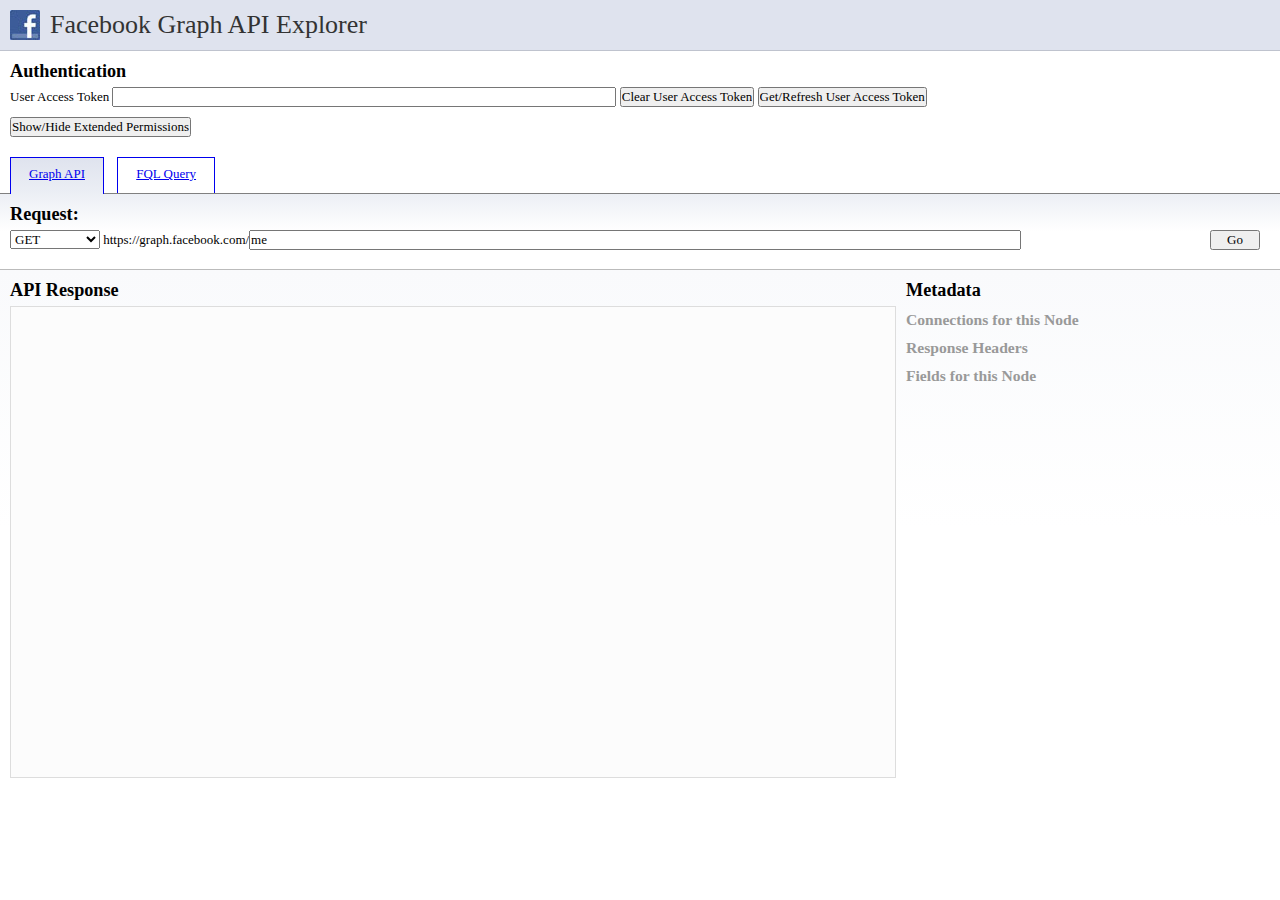
<file: index.html>
<!DOCTYPE html PUBLIC "-//W3C//DTD HTML 4.01 Transitional//EN"
   "http://www.w3.org/TR/html4/loose.dtd">

<html lang="en">
<head>
	<meta http-equiv="Content-Type" content="text/html; charset=utf-8">
	<title>Facebook Graph API Explorer</title>
	<link rel="shortcut icon" href="http://facebook.com/favicon.ico" />
	
  <meta property="og:title" content="Facebook Graph API Explorer"/>
  <meta property="og:type" content="website"/>
  <meta property="og:url" content="https://www.simoncross.com/fb/graph/"/>
  <meta property="og:image" content="https://www.simoncross.com/fb/graph/f_logo.png"/>
  <meta property="og:site_name" content="SimonCross.com"/>
  <meta property="fb:app_id" content="167160903315323"/>
	
	<link rel="stylesheet" type="text/css" href="reset.css">
	<link rel="stylesheet" type="text/css" href="base.css">
	<script src="jquery-1.4.4.min.js" type="text/javascript" charset="utf-8"></script>
	<script src="jquery.query-2.1.7.js" type="text/javascript" charset="utf-8"></script>
	<script src="jquery.history.js" type="text/javascript" charset="utf-8"></script>
	<script src="jquery.cookie.js" type="text/javascript" charset="utf-8"></script>
	<script src="base.js" type="text/javascript" charset="utf-8"></script>
</head>
<body>

<div id="header">
	<h1>Facebook Graph API Explorer</h1>
	<iframe id="fb-like" src="http://www.facebook.com/plugins/like.php?href=https%3A%2F%2Fwww.simoncross.com%2Ffb%2Fgraph%2F&amp;layout=standard&amp;show_faces=false&amp;width=450&amp;action=like&amp;font&amp;colorscheme=light&amp;height=35" scrolling="no" frameborder="0" style="border:none; overflow:hidden; width:450px; height:35px;" allowTransparency="true"></iframe>
</div>

<div id="auth-panel">
	<h2>Authentication</h2>
	<label id="access_token_label" for="access_token">User Access Token</label>
	<input type="text" id="access_token" value="" name="access_token" />
	<input type="button" id="clear_access_token" value="Clear User Access Token" />
	<input type="submit" id="start_auth" value="Get/Refresh User Access Token" />
	<form id="perms" style="display:none">
		<fieldset id="perms_pub">
			<legend>Publishing &amp; Management Permissions</legend>
			
			<input type="checkbox" id="perms_publish_stream" name="publish_stream" value="1">
			<label for="perms_publish_stream">publish_stream</label>
			
			<input type="checkbox" id="perms_create_event" name="create_event" value="1">
			<label for="perms_create_event">create_event</label>
			
			<input type="checkbox" id="perms_rsvp_event" name="rsvp_event" value="1">
			<label for="perms_rsvp_event">rsvp_event</label>
			
			<input type="checkbox" id="perms_sms" name="sms" value="1">
			<label for="perms_sms">sms</label>
			
			<input type="checkbox" id="perms_offline_access" name="offline_access" value="1">
			<label for="perms_offline_access">offline_access</label>
			
			<input type="checkbox" id="perms_publish_checkins" name="publish_checkins" value="1">
			<label for="perms_publish_checkins">publish_checkins</label>
			
			<input type="checkbox" id="perms_manage_pages" name="manage_pages" value="1">
			<label for="perms_manage_pages">manage_pages</label>
		
			<input type="checkbox" id="perms_read_insights" name="read_insights" value="1">
			<label for="perms_read_insights">read_insights</label>
			
		</fieldset>
		
		<fieldset id="perms_user">
			<legend>User Permissions</legend>
			
			<input type="checkbox" id="perms_user_about_me" name="user_about_me" value="1">
			<label for="perms_user_about_me">user_about_me</label>
			
			<input type="checkbox" id="perms_user_activities" name="user_activities" value="1">
			<label for="perms_user_activities">user_activities</label>
			
			<input type="checkbox" id="perms_user_birthday" name="user_birthday" value="1">
			<label for="perms_user_birthday">user_birthday</label>
			
			<input type="checkbox" id="perms_user_education_history" name="user_education_history" value="1">
			<label for="perms_user_education_history">user_education_history</label>
			
			<input type="checkbox" id="perms_user_events" name="user_events" value="1">
			<label for="perms_user_events">user_events</label>
			
			<input type="checkbox" id="perms_user_groups" name="user_groups" value="1">
			<label for="perms_user_groups">user_groups</label>
			
			<input type="checkbox" id="perms_user_hometown" name="user_hometown" value="1">
			<label for="perms_user_hometown">user_hometown</label>
			
			<input type="checkbox" id="perms_user_interests" name="user_interests" value="1">
			<label for="perms_user_interests">user_interests</label>

			<input type="checkbox" id="perms_user_likes" name="user_likes" value="1">
			<label for="perms_user_likes">user_likes</label>
			
			<input type="checkbox" id="perms_user_location" name="user_location" value="1">
			<label for="perms_user_location">user_location</label>
			
			<input type="checkbox" id="perms_user_notes" name="user_notes" value="1">
			<label for="perms_user_notes">user_notes</label>
			
			<input type="checkbox" id="perms_user_online_presence" name="user_online_presence" value="1">
			<label for="perms_user_online_presence">user_online_presence</label>
			
			<input type="checkbox" id="perms_user_photo_video_tags" name="user_photo_video_tags" value="1">
			<label for="perms_user_photo_video_tags">user_photo_video_tags</label>
			
			<input type="checkbox" id="perms_user_photos" name="user_photos" value="1">
			<label for="perms_user_photos">user_photos</label>
			
			<input type="checkbox" id="perms_user_relationships" name="user_relationships" value="1">
			<label for="perms_user_relationships">user_relationships</label>

			<input type="checkbox" id="perms_user_relationship_details" name="user_relationship_details" value="1">
			<label for="perms_user_relationship_details">user_relationship_details</label>
			
			<input type="checkbox" id="perms_user_religion_politics" name="user_religion_politics" value="1">
			<label for="perms_user_religion_politics">user_religion_politics</label>
			
			<input type="checkbox" id="perms_user_status" name="user_status" value="1">
			<label for="perms_user_status">user_status</label>
			
			<input type="checkbox" id="perms_user_videos" name="user_videos" value="1">
			<label for="perms_user_videos">user_videos</label>
			
			<input type="checkbox" id="perms_user_website" name="user_website" value="1">
			<label for="perms_user_website">user_website</label>
			
			<input type="checkbox" id="perms_user_work_history" name="user_work_history" value="1">
			<label for="perms_user_work_history">user_work_history</label>

			<input type="checkbox" id="perms_email" name="email" value="1">
			<label for="perms_email">email</label>

			<input type="checkbox" id="perms_read_friendlists" name="read_friendlists" value="1">
			<label for="perms_read_friendlists">read_friendlists</label>
			
			<input type="checkbox" id="perms_manage_friendlists" name="manage_friendlists" value="1">
			<label for="perms_manage_friendlists">manage_friendlists</label>

			<input type="checkbox" id="perms_read_insights" name="read_insights" value="1">
			<label for="perms_read_insights">read_insights</label>
			
			<input type="checkbox" id="perms_read_mailbox" name="read_mailbox" value="1">
			<label for="perms_read_mailbox">read_mailbox</label>
			
			<input type="checkbox" id="perms_read_requests" name="read_requests" value="1">
			<label for="perms_read_requests">read_requests</label>
			
			<input type="checkbox" id="perms_read_stream" name="read_stream" value="1">
			<label for="perms_read_stream">read_stream</label>
			
			<input type="checkbox" id="perms_xmpp_login" name="xmpp_login" value="1">
			<label for="perms_xmpp_login">xmpp_login</label>
			
			<input type="checkbox" id="perms_ads_management" name="ads_management" value="1">
			<label for="perms_ads_management">ads_management</label>
			
			<input type="checkbox" id="perms_user_checkins" name="user_checkins" value="1">
			<label for="perms_user_checkins">user_checkins</label>
			
		</fieldset>

		<fieldset id="perms_friends">
			<legend>Friends Permissions</legend>

			<input type="checkbox" id="perms_friends_about_me" name="friends_about_me" value="1">
			<label for="perms_friends_about_me">friends_about_me</label>

			<input type="checkbox" id="perms_friends_activities" name="friends_activities" value="1">
			<label for="perms_friends_activities">friends_activities</label>

			<input type="checkbox" id="perms_friends_birthday" name="friends_birthday" value="1">
			<label for="perms_friends_birthday">friends_birthday</label>

			<input type="checkbox" id="perms_friends_education_history" name="friends_education_history" value="1">
			<label for="perms_friends_education_history">friends_education_history</label>

			<input type="checkbox" id="perms_friends_events" name="friends_events" value="1">
			<label for="perms_friends_events">friends_events</label>

			<input type="checkbox" id="perms_friends_groups" name="friends_groups" value="1">
			<label for="perms_friends_groups">friends_groups</label>

			<input type="checkbox" id="perms_friends_hometown" name="friends_hometown" value="1">
			<label for="perms_friends_hometown">friends_hometown</label>

			<input type="checkbox" id="perms_friends_interests" name="friends_interests" value="1">
			<label for="perms_friends_interests">friends_interests</label>

			<input type="checkbox" id="perms_friends_likes" name="friends_likes" value="1">
			<label for="perms_friends_likes">friends_likes</label>

			<input type="checkbox" id="perms_friends_location" name="friends_location" value="1">
			<label for="perms_friends_location">friends_location</label>

			<input type="checkbox" id="perms_friends_notes" name="friends_notes" value="1">
			<label for="perms_friends_notes">friends_notes</label>

			<input type="checkbox" id="perms_friends_online_presence" name="friends_online_presence" value="1">
			<label for="perms_friends_online_presence">friends_online_presence</label>

			<input type="checkbox" id="perms_friends_photo_video_tags" name="friends_photo_video_tags" value="1">
			<label for="perms_friends_photo_video_tags">friends_photo_video_tags</label>

			<input type="checkbox" id="perms_friends_photos" name="friends_photos" value="1">
			<label for="perms_friends_photos">friends_photos</label>

			<input type="checkbox" id="perms_friends_relationships" name="friends_relationships" value="1">
			<label for="perms_friends_relationships">friends_relationships</label>

			<input type="checkbox" id="perms_friends_relationship_details" name="friends_relationship_details" value="1">
			<label for="perms_friends_relationship_details">friends_relationship_details</label>

			<input type="checkbox" id="perms_friends_religion_politics" name="friends_religion_politics" value="1">
			<label for="perms_friends_religion_politics">friends_religion_politics</label>

			<input type="checkbox" id="perms_friends_status" name="friends_status" value="1">
			<label for="perms_friends_status">friends_status</label>

			<input type="checkbox" id="perms_friends_videos" name="friends_videos" value="1">
			<label for="perms_friends_videos">friends_videos</label>

			<input type="checkbox" id="perms_friends_website" name="friends_website" value="1">
			<label for="perms_friends_website">friends_website</label>

			<input type="checkbox" id="perms_friends_work_history" name="friends_work_history" value="1">
			<label for="perms_friends_work_history">friends_work_history</label>

			<input type="checkbox" id="perms_friends_checkins" name="friends_checkins" value="1">
			<label for="perms_friends_checkins">friends_checkins</label>

		</fieldset>

	</form>
	
	<div id="auth_actions">
		<input type="submit" id="toggle_perms" value="Show/Hide Extended Permissions" />
		
	</div>
	
	
</div>

<div id="tabs">
	<ul>
		<li><a href="#" class="active graph">Graph API</a></li>
		<li><a href="#" class="fql">FQL Query</a></li>
	</ul>
</div>

<div id="request-panel">
	<h2>Request:</h2>
	<form id="request_form">
		<fieldset id="request_main">
			<select id="select_method" name="method">
				<option value="GET">GET</option>
				<option value="POST">POST</option>
				<option value="DELETE">DELETE</option>
			</select>
			<label for="request">https://graph.facebook.com/</label>
			<input type="text" name="request" id="request_url" value="me" />
			<input type="submit" value="Go" id="request_submit">
		</fieldset>
		<div id="post_fields">
			
			<ul>
				<li class="post_field">
					<select name="fieldname[]">
						<option value="">Select...</option>
						<option value="message">message</option>
						<option value="picture">picture</option>
						<option value="link">link</option>
						<option value="name">name</option>
						<option value="subject">subject</option>
						<option value="caption">caption</option>
						<option value="description">description</option>
						<option value="source">source</option>
						<option value="name">name</option>
						<option value="start_time">start_time</option>
						<option value="end_time">end_time</option>
						<option value="coordinates">coordinates</option>
						<option value="place">place</option>
						<option value="to">to</option>
						<option value="context">context</option>
						<option value="batch">batch</option>
						<option value="tags">tags</option>
					</select>
					<input type="text" name="fieldvalue[]" />
					<a href="#" class="remove_field">X</a>
				</li>
				<li>
					<a href="#" class="add_field">Add field</a>
				</li>
			</ul>
			
		</div>
	</form>
</div>

<div id="fql-panel">
	<h2>FQL Query:</h2>
	<form id="fql_form">
		<textarea id="fql_query"></textarea>
		<input type="submit" value="Go" id="fql_submit">
	</form>
	<div id="fql-examples">
		<h3>Example FQL Queries</h3>
		<ul>
			<li>
				<a href="#">Get info from your own profile
					<span>SELECT name, birthday, hometown_location FROM user WHERE uid = me()</span>
				</a>
			</li>
			<li>
				<a href="#">Get some info about you and your friends
					<span>SELECT uid, name, pic_square FROM user WHERE uid = me() OR uid IN (SELECT uid2 FROM friend WHERE uid1 = me())</span>
				</a>
			</li>
			<li>
				<a href="#">Get your own likes
					<span>SELECT page_id, name, type FROM page WHERE page_id IN (SELECT page_id FROM page_fan WHERE uid=me())</span>
				</a>
			</li>
			<li>
				<a href="#">Get all your friends' likes (may timeout)
					<span>SELECT page_id, name, type FROM page WHERE page_id IN (SELECT page_id FROM page_fan WHERE uid IN (SELECT uid2 FROM friend WHERE uid1 = me()))</span>
				</a>
			</li>
		</ul>
	</div>
</div>



<div id="response-panel">
	<div id="response-body">
		<h2>API Response</h2>
		<pre id="response"></pre>
	</div>
	<div id="response-meta">
		<h2>Metadata</h2>
		<h3>Connections for this Node</h3>
		<div id="connections"></div>
		<h3>Response Headers</h3>
		<div id="headers"></div>
		<h3>Fields for this Node</h3>
		<div id="fields"></div>
	</div> 
</div>



</body>
</html>
</file>
<file: base.css>
body {
    font-family: Trebuchet MS;
    font-size: 13px;
}
a { outline:0;}
#header {
    background-color: #dfe3ee;
    position:relative;
    border-bottom:1px solid #bfc3ce;
}
#header h1 {
    color: #333;
    font-size: 2em;
    padding: 10px 10px 10px 50px;
    background: url("f_logo.jpg") no-repeat scroll 10px center transparent;
}
#header #fb-like{
    left: 410px;
    position: absolute;
    top: 14px;
}
h2 {
    margin: 0 0 5px 10px;
    padding-top: 10px;
    font-size:1.4em;
    font-weight:bold;
}
h3 {
    margin: 10px 0 5px 10px;
    font-size:1.2em;
    font-weight:bold;
    color: #999;
    clear:left;
}

#access_token_label {
    margin-left:10px;

}
#access_token {
    width: 500px;
}

#perms {
    background: none repeat scroll 0 0 #EEEEEE;
    margin: 5px;
    overflow: auto;
    padding: 5px;
}
#perms_pub,
#perms_user,
#perms_friends {
    float:left;
    width:30%;
}
#perms fieldset legend {
    margin: 10px 0 0px 10px;
    font-size:1.4em;
    font-weight:bold;
}
#perms label {
    width:38%;
    display:inline-block;
} 
#perms input {
    width:7%;
}
#auth_actions{
    padding:10px 0 0 10px;
}


#auth-panel{
    padding-bottom: 20px;  
}

/* tabs */
#tabs {}
#tabs ul {
    border-bottom: 1px solid gray;
}
#tabs ul li {
    display: inline-block;
    height: 36px;
}
#tabs ul li a {
       border-style: solid solid none;
       border-width: 1px 1px medium;
       display: inline-block;
       height: 35px;
       line-height: 31px;
       margin-left: 10px;
       padding: 0 18px;
}
#tabs ul li a.active {
    background-color: #dfe3ee;
    height:36px;
    background-image:-moz-linear-gradient(top, #dfe3ee 0%, #eceff5 100%);
    background-image:linear-gradient(top, #dfe3ee 0%, #eceff5 100%);
    background-image:-webkit-gradient(linear, right top, right bottom, color-stop(0%,#dfe3ee), color-stop(100%,#eceff5));
}

#request-panel, #fql-panel {
    background-image:-moz-linear-gradient(top, #eceff5 0%, #fff 50%);
    background-image:linear-gradient(top, #eceff5 0%, #fff 50%);
    background-image:-webkit-gradient(linear, right top, right bottom, color-stop(0%,#eceff5), color-stop(50%,#fff));
    
}

/* request panel */
#request-panel{
    border-bottom: 1px solid #bbb;
    padding-bottom: 20px;
    clear:left;
}
#request-panel #request_form{
    margin: 0px 10px 0 10px;
}
#select_method {
    width:90px;
}
#request_submit {
    width:50px;
    position:absolute;
    right:20px;
}
#request_url {
    margin-right: 80px;
    position: absolute;
    width: 60%;
    width: -moz-available;
}
#post_fields{
    display:none;
    padding:5px 0;
}

#post_fields ul li {
    padding:5px 0;
}

#post_fields ul li.post_field {
    display:none;
}

#post_fields ul li.post_field input[type=text]{
    width:300px;
}
 
 
/* FQL */

#fql-panel{
    padding-bottom: 20px;  
    border-bottom: 1px solid #bbb;
    overflow:auto;
    clear:left;
    display:none;
}
#fql_form{
    margin: 0px 10px;
    float:left;
}
#fql_query{
    display: block;
    font-family: monospace;
    height: 100px;
    padding: 5px;
    position: relative;
    width: 600px;
}
#fql_submit{
    margin-top:5px;
    font-size:1.2em;
}
#fql-examples {
    float:left;
}
#fql-examples ul li a span {
    display:none;
}

/* RESPONSE  PANEL */

#response-panel {
    overflow:auto;
    background-image:-moz-linear-gradient(top, #f9fafc 0%, #fff 50%);
    background-image:linear-gradient(top, #f9fafc 0%, #fff 50%);
    background-image:-webkit-gradient(linear, right top, right bottom, color-stop(0%,#f9fafc), color-stop(50%,#fff));
}
#response-body {
    float: left;
    width: 70%;
}
#response-meta {
    float: left;
    width: 30%;
}
#response-meta #connections {
    margin-left:10px;
}
#response-meta #connections ul {
    overflow:auto;
}
#response-meta #connections ul li{
    float: left;
    font-size: 0.8em;
    margin-right: 10px;
}
#response-meta #fields {
    clear: both;
    font-size: 0.8em;
    margin-left: 10px;
    overflow: auto;
}
#response-meta #fields dl dt {
    float:left;
    width:25%;
    font-weight:bold;
}
#response-meta #fields dl dd {
    float:left;
    width:70%;
}

#response-meta #headers {}
#response-meta #headers dl {
    margin: 0 10px;
    font-size:0.8em;
}
#response-meta #headers dl dt {
    width:100px;
    float: left;
}
#response-meta #headers dl dd {}

#response {
    border: 1px solid #DDDDDD;
    font-family: monospace;
    overflow: auto;
    padding: 10px;
    white-space: pre;
    height:450px;
    margin-left:10px;
    margin-bottom: 10px;
    background: none repeat scroll 0 0 #FCFCFC;
}
#response.error {
    background: #FFE3E3;
}
#response.loading {
    opacity: 0.5;
    background: url(spinner.gif) no-repeat center 20%;
}

span.int {
    color:red;
}
span.bool {
    color:blue;
}
span.string {
    color:green;
}
</file>
